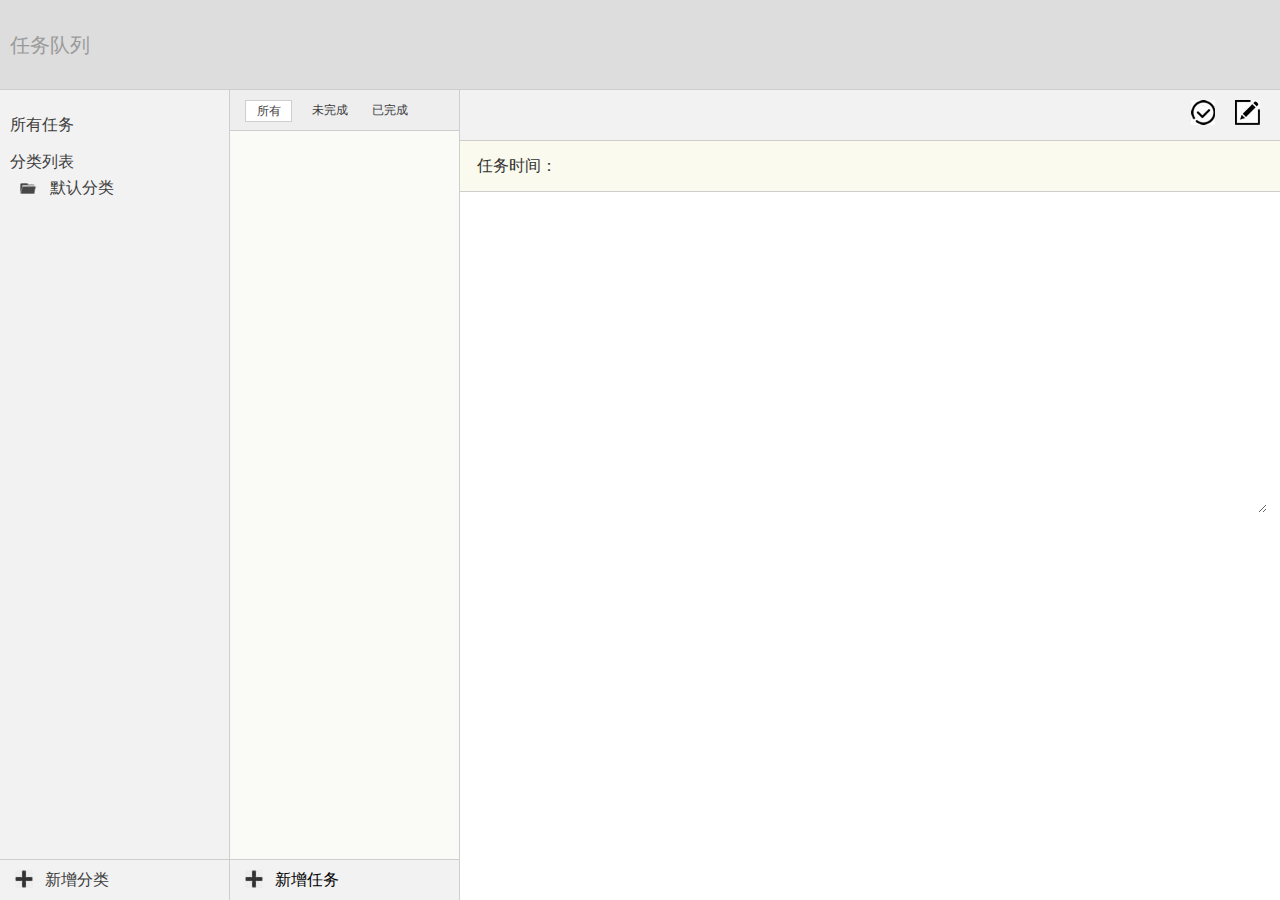
<file: task0003/index.html>
<!DOCTYPE html>
<html>

<head>
    <meta charset="utf-8" />
    <meta http-equiv="X-UA-Compatible" content="IE=edge">
    <title>TODO</title>
    <meta name="viewport" content="width=device-width, initial-scale=1">
    <link rel="stylesheet" type="text/css" media="screen" href="css/main.css" />
    <script src="js/main.js"></script>
    <script src="js/utils.js"></script>
</head>

<body>
    <div class="header">
        <span class="name">任务队列</span>
    </div>
    <div class="container">
        <ul class="folder-list">
            <p class="all">所有任务</p>
            <p class="catagory">分类列表</p>
            <div class="bottom-panel">
                <span id="add-folder">新增分类</span>
            </div>
        </ul>
        <div class="todo-list">
            <ul class="selection">
                <li class="selected">所有</li>
                <li>未完成</li>
                <li>已完成</li>
            </ul>
            <div class="bottom-panel">
                <span id="add-task">新增任务</span>
            </div>
        </div>
        <div class="editor">
            <div class="editor-header task-title">
                <input type="text" name="task-name" disabled>
                <button class="btn btn-edit"></button>
                <button class="btn btn-finish"></button>
            </div>
            <div class="editor-header task-time">任务时间：<input type="text" name="task-time" disabled></div>
            <div class="task-edit">
                <textarea disabled></textarea>
            </div>
        </div>
    </div>
</body>

</html>
</file>
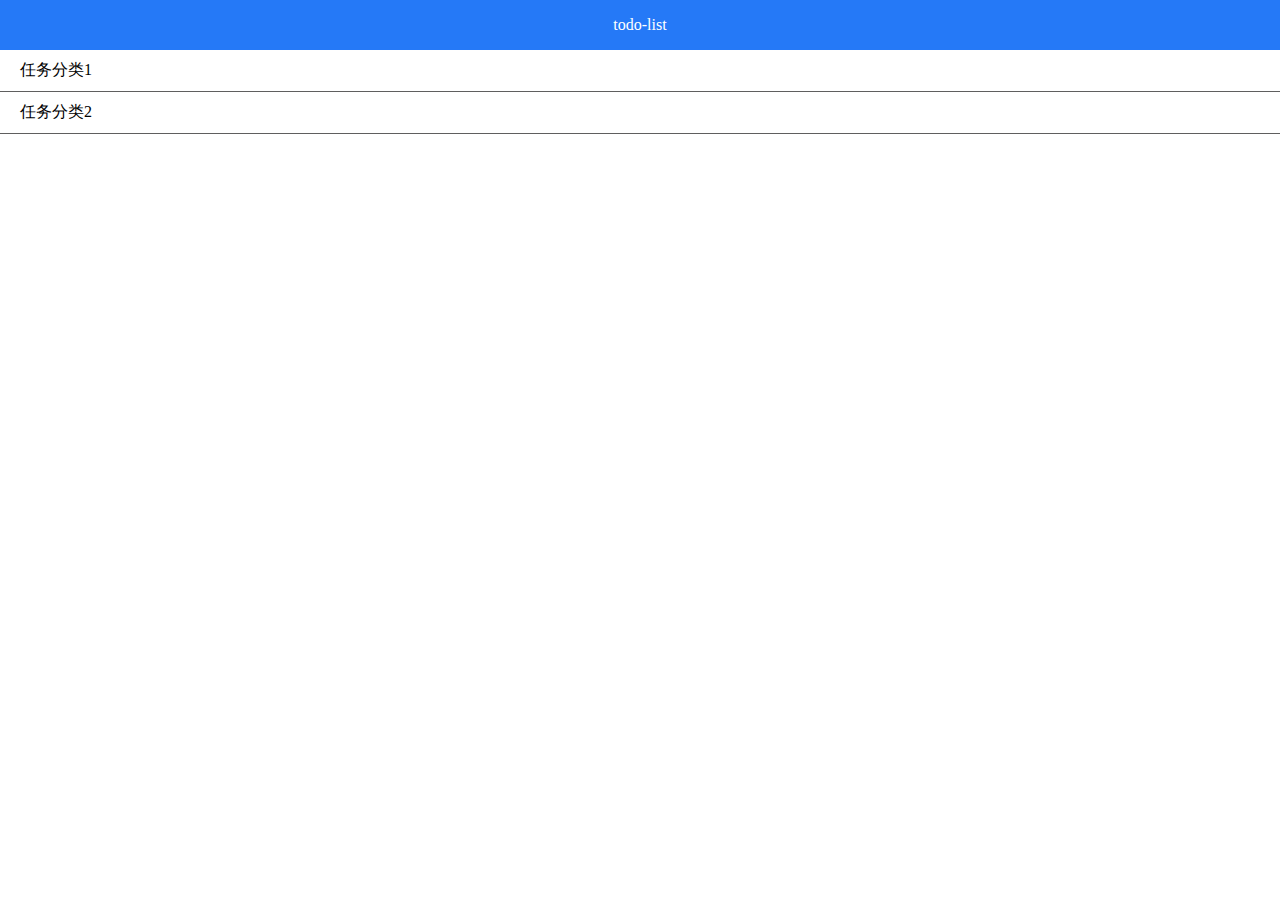
<file: task0004/index.html>
<!DOCTYPE html>
<html>
<head>
    <meta charset="utf-8" />
    <meta http-equiv="X-UA-Compatible" content="IE=edge">
    <title>task0004_移动WEB</title>
    <meta name="viewport" content="width=device-width, initial-scale=1">
    <link rel="stylesheet" type="text/css" media="screen" href="css/main.css" />
    <script src="js/components/index.js"></script>
    <script src="js/components/catagory.js"></script>
    <script src="js/components/detail.js"></script>
</head>

<body>
    <div id="app"></div>
    <script src="js/router.js"></script>
    <script src="js/main.js"></script>
</body>

</html>
</file>
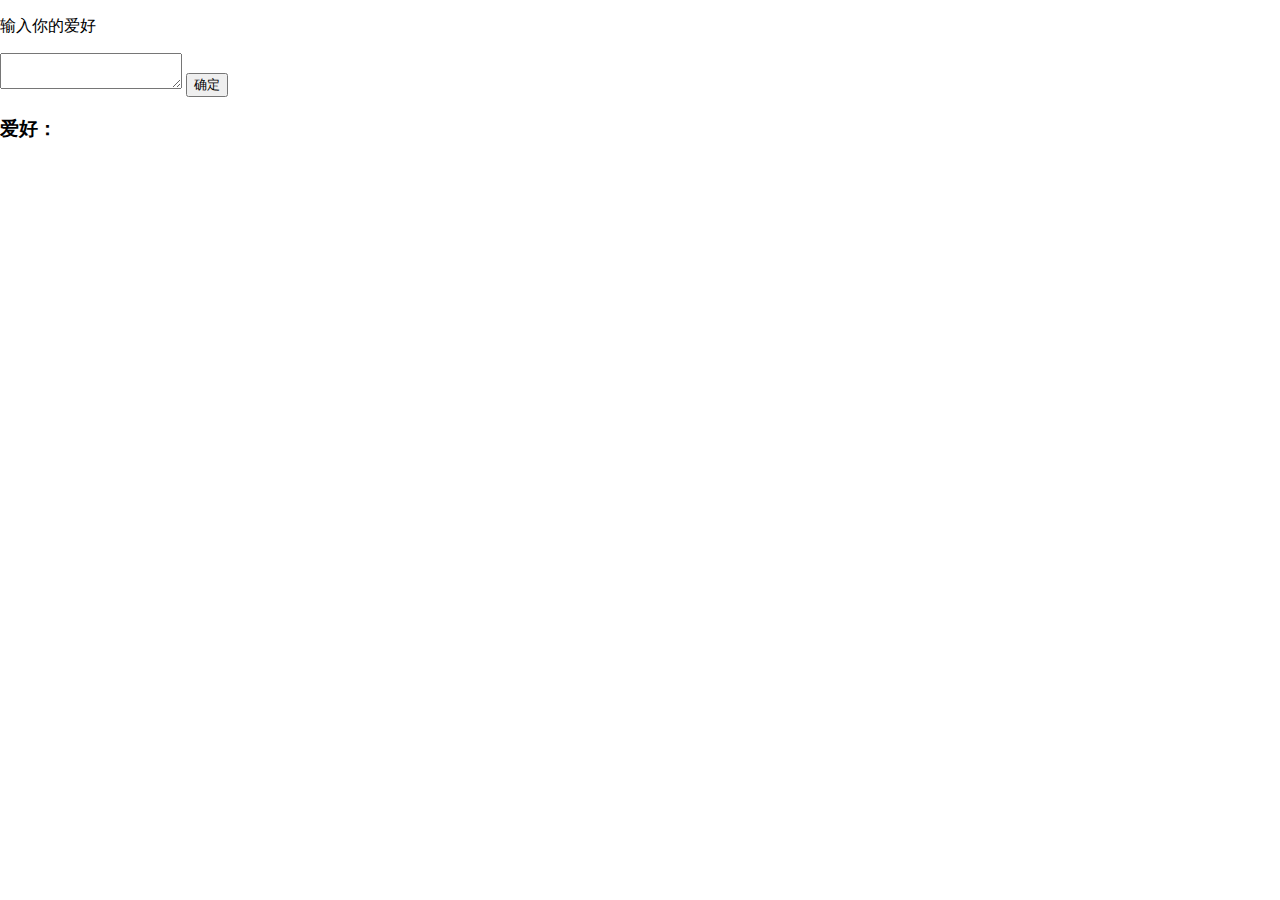
<file: task0002/pratice/task0002_1.html>
<!DOCTYPE html>
<html>
<head>
    <meta charset="utf-8" />
    <meta http-equiv="X-UA-Compatible" content="IE=edge">
    <title>pratice1</title>
    <meta name="viewport" content="width=device-width, initial-scale=1">
    <link rel="stylesheet" type="text/css" media="screen" href="css/main.css" />
    <script src="js/task0002_1.js"></script>
    <script src="js/utils.js"></script>
</head>
<body>
    <div>
        <p>输入你的爱好</p><textarea id="hobbies"></textarea>
        <button id="btn">确定</button>
        <p style="color:red;font-size:18px;display: none" id="alert">爱好不能超过十个</p>
        <h3>爱好：</h3>
        <ul id="display"></ul>
    </div>
</body>
</html>
</file>
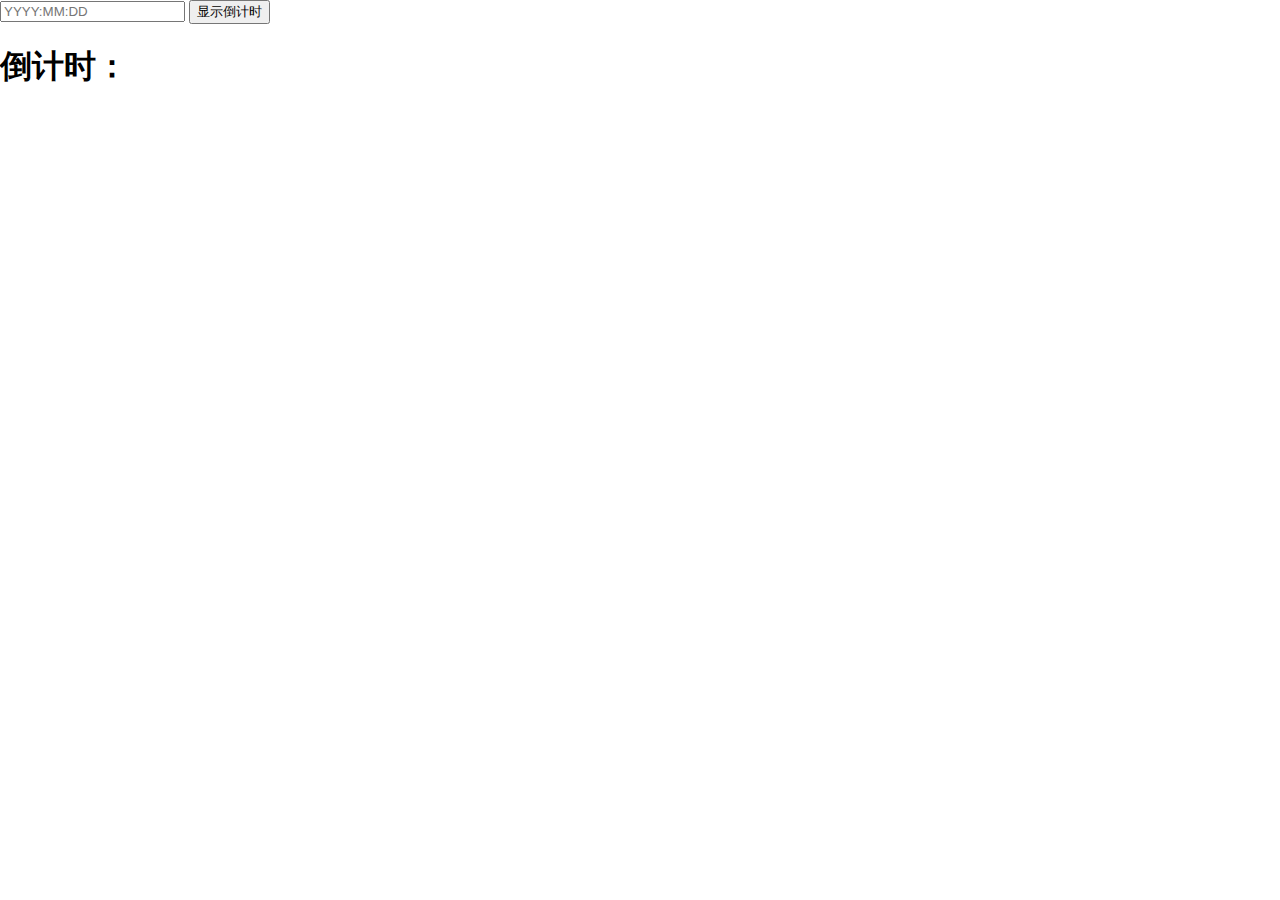
<file: task0002/pratice/task0002_2.html>
<!DOCTYPE html>
<html>
<head>
    <meta charset="utf-8" />
    <meta http-equiv="X-UA-Compatible" content="IE=edge">
    <title>pratice2</title>
    <meta name="viewport" content="width=device-width, initial-scale=1">
    <link rel="stylesheet" type="text/css" media="screen" href="css/main.css" />
    <script src="js/task0002_2.js"></script>
    <script src="js/utils.js"></script>
</head>
<body>
    <div>
        <input id="time" type="text" placeholder="YYYY:MM:DD">
        <button id="btn">显示倒计时</button>
        <h1>倒计时：</h1>
        <div id="timedown"></div>
    </div>
</body>
</html>
</file>
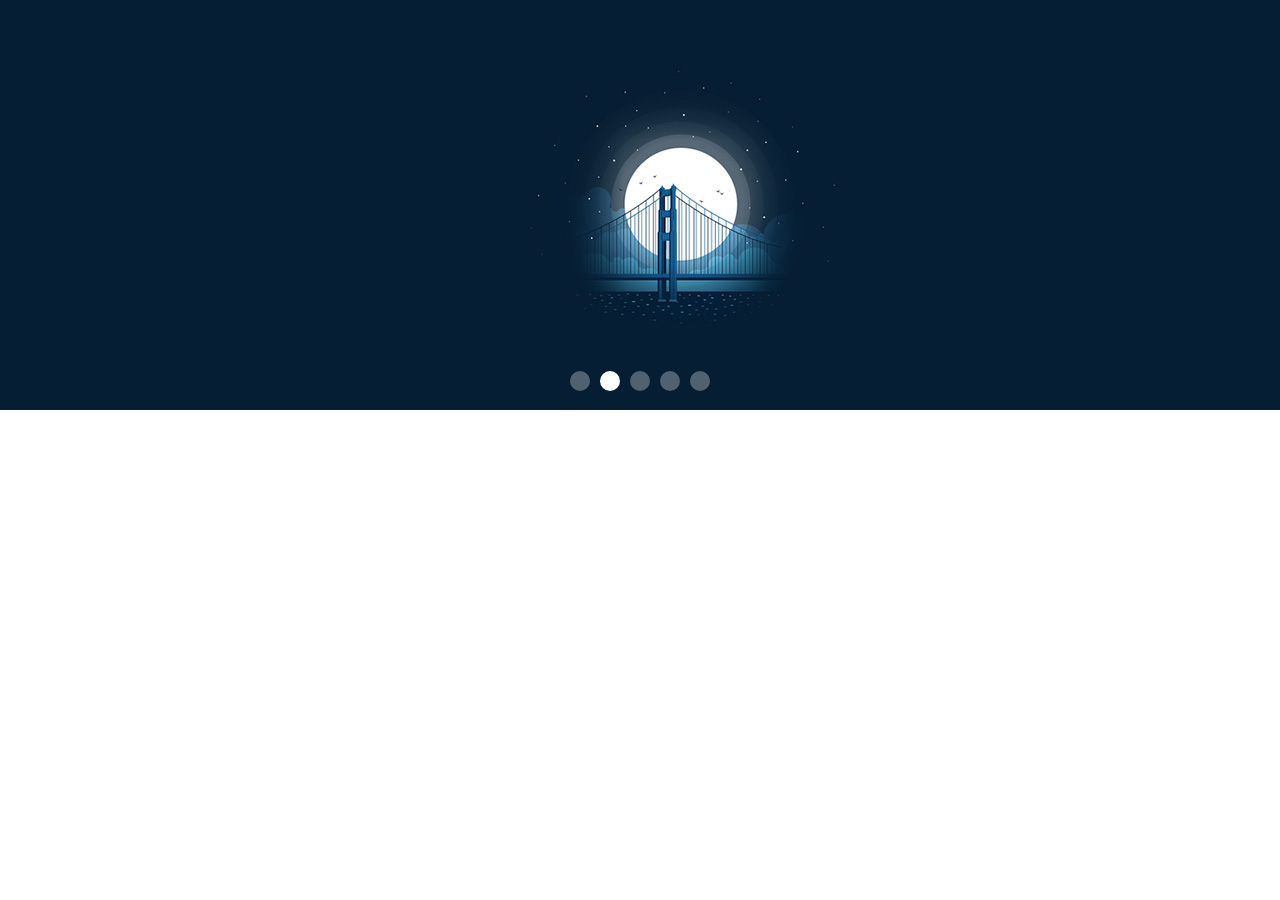
<file: task0002/pratice/task0002_3.html>
<!DOCTYPE html>
<html>
<head>
    <meta charset="utf-8" />
    <meta http-equiv="X-UA-Compatible" content="IE=edge">
    <title>pratice3</title>
    <meta name="viewport" content="width=device-width, initial-scale=1">
    <link rel="stylesheet" type="text/css" media="screen" href="css/main.css" />
    <script src="js/task0002_3.js"></script>
    <script src="js/utils.js"></script>
</head>
<body>
    <ul id="ban" class="banner">
        <li><img src="images/1.jpg"></li>
        <li><img src="images/2.jpg"></li>
        <li><img src="images/3.jpg"></li>
        <li><img src="images/1.jpg"></li>
        <li><img src="images/2.jpg"></li>
    </ul>
</body>
</html>
</file>
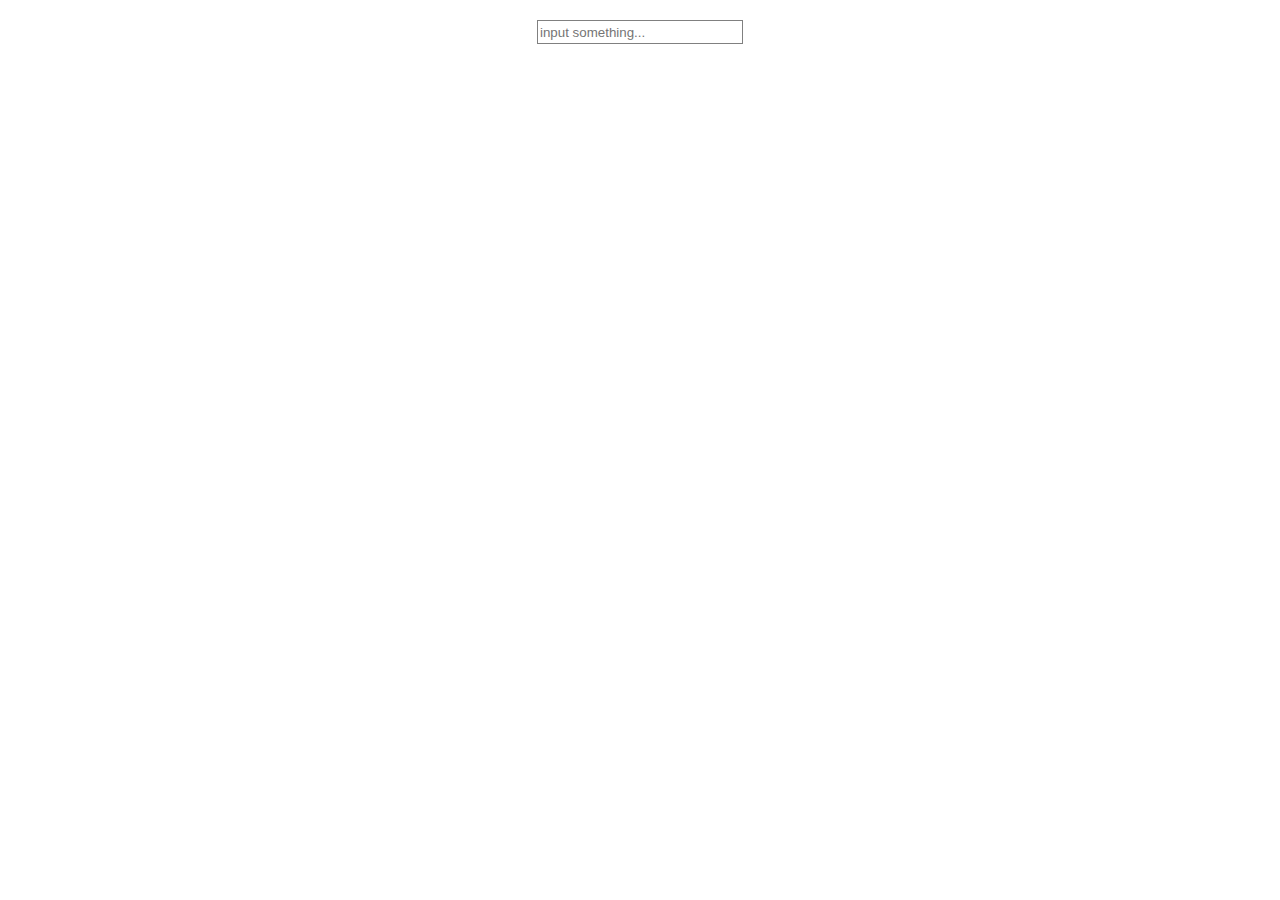
<file: task0002/pratice/task0002_4.html>
<!DOCTYPE html>
<html>
<head>
    <meta charset="utf-8" />
    <meta http-equiv="X-UA-Compatible" content="IE=edge">
    <title>pratice4</title>
    <meta name="viewport" content="width=device-width, initial-scale=1">
    <link rel="stylesheet" type="text/css" media="screen" href="css/task4.css" />
    <script src="js/task0002_4.js"></script>
    <script src="js/utils.js"></script>
</head>
<body>
    <div id="app">
        <input id="myinput" type="text" placeholder="input something..."></input>
        <p id="mytext"></p>
    </div>
</body>
</html>
</file>
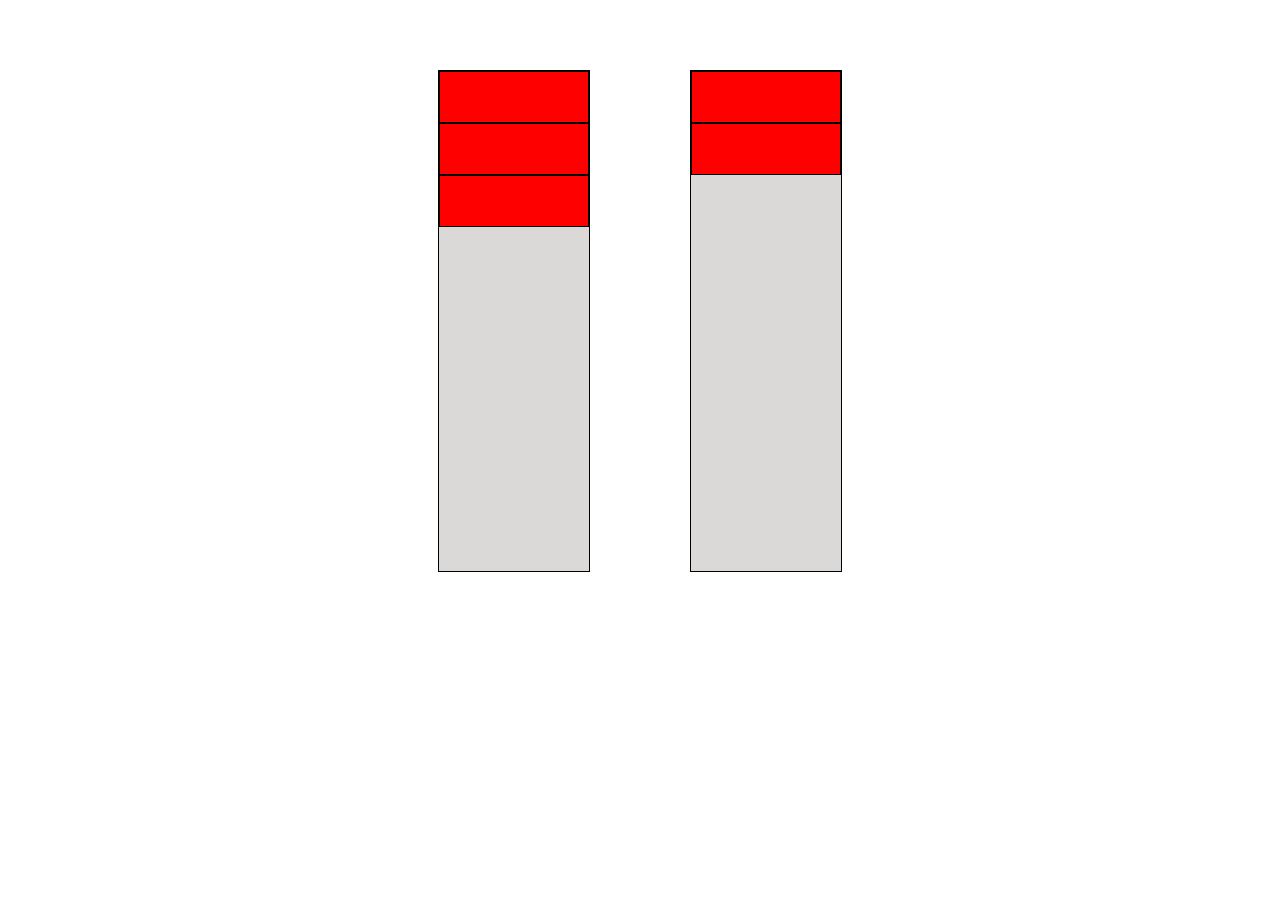
<file: task0002/pratice/task0002_5.html>
<!DOCTYPE html>
<html>
<head>
    <meta charset="utf-8" />
    <meta http-equiv="X-UA-Compatible" content="IE=edge">
    <title>pratice5</title>
    <meta name="viewport" content="width=device-width, initial-scale=1">
    <link rel="stylesheet" type="text/css" media="screen" href="css/task5.css" />
</head>
<body>
    <div id="app">
        <div id="c1" class="container">
            <div class="box"></div>
            <div class="box"></div>
            <div class="box"></div>
        </div><div id="c2" class="container">
            <div class="box"></div>
            <div class="box"></div>
        </div>
    </div>
    <script src="js/utils.js"></script>
    <script src="js/drag.js"></script>
    <script src="js/task0002_5.js"></script>
</body>
</html>
</file>
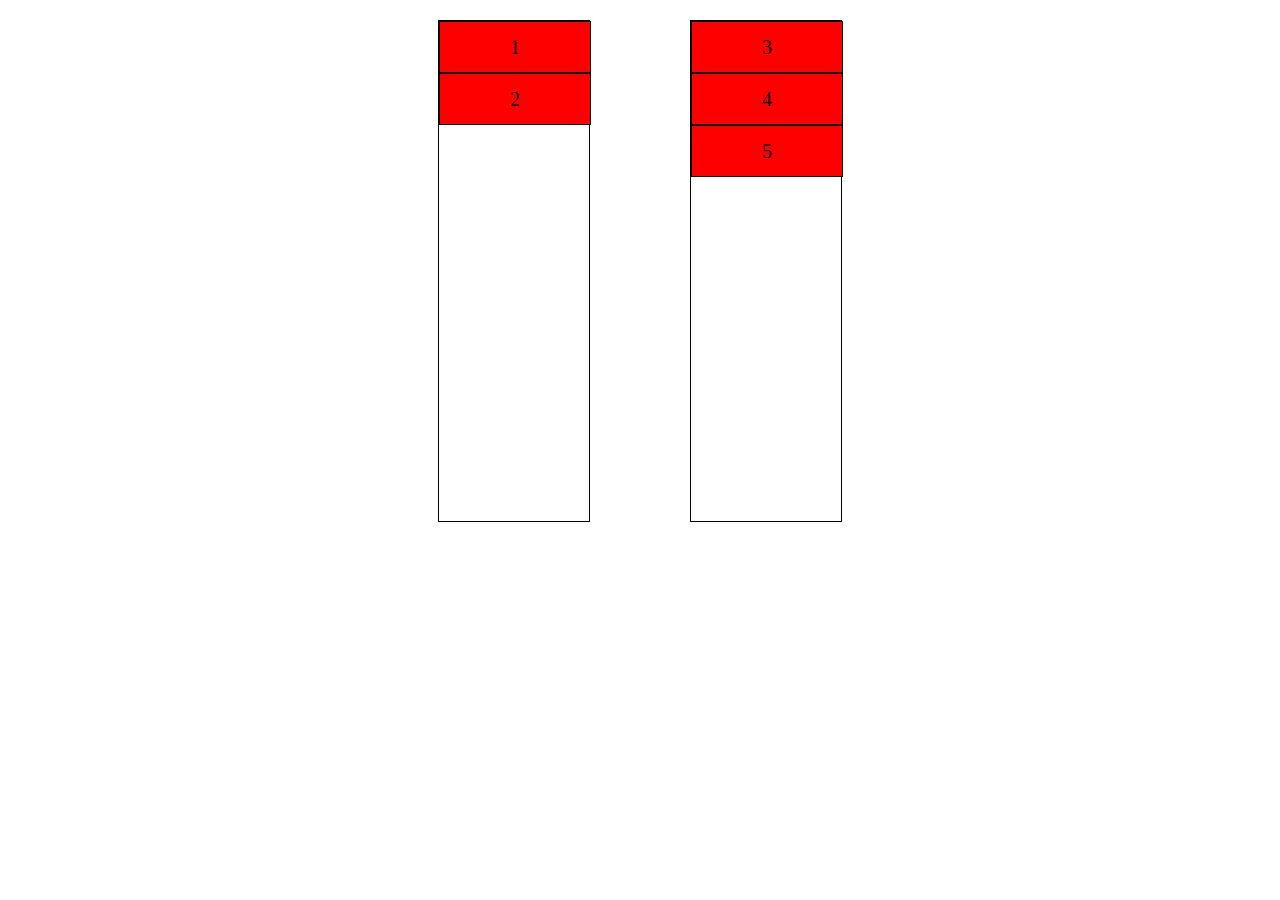
<file: task0002/pratice/task0002_5_HTML5拖拽.html>
<!DOCTYPE <!DOCTYPE html>
<html>

<head>
    <meta charset="utf-8" />
    <meta http-equiv="X-UA-Compatible" content="IE=edge">
    <title>Drag_html5</title>
    <meta name="viewport" content="width=device-width, initial-scale=1">
    <script>
        function drag(e) {
            e = window.event || e;
            var target = e.srcElement || e.target;
            e.dataTransfer.setData('box',target.id);
        }
        function drop(e) {
            e = window.event || e;
            var target = e.srcElement || e.target;
            e.preventDefault();
            var p = e.dataTransfer.getData('box');
            target.appendChild(document.getElementById(p));
        }
        function dropOver(e) {
            e = window.event || e;
            e.preventDefault();
        }
    </script>
</head>
<style>
    #app {
        margin: 20px auto;
        width: 1024px;
        height: 500px;
        display: flex;
        justify-content: center;
    }

    .container {
        margin: 0 50px;
        width: 150px;
        height: 500px;
        border: 1px solid #000;
    }

    .box {
        width: 150px;
        height: 50px;
        background: red;
        border: 1px solid #000;
        line-height: 50px;
        font-size: 20px;
        text-align: center;
    }
</style>

<body>
    <div id="app">
        <div class="container" ondrop="drop(event)" ondragover="dropOver(event)">
            <div id="1" class="box" draggable="true" ondragstart="drag(event)">1</div>
            <div id="2" class="box" draggable="true" ondragstart="drag(event)">2</div>
        </div>
        <div class="container" ondrop="drop(event)" ondragover="dropOver(event)">
            <div id="3" class="box" draggable="true" ondragstart="drag(event)">3</div>
            <div id="4" class="box" draggable="true" ondragstart="drag(event)">4</div>
            <div id="5" class="box" draggable="true" ondragstart="drag(event)">5</div>
        </div>
    </div>
</body>

</html>
</file>
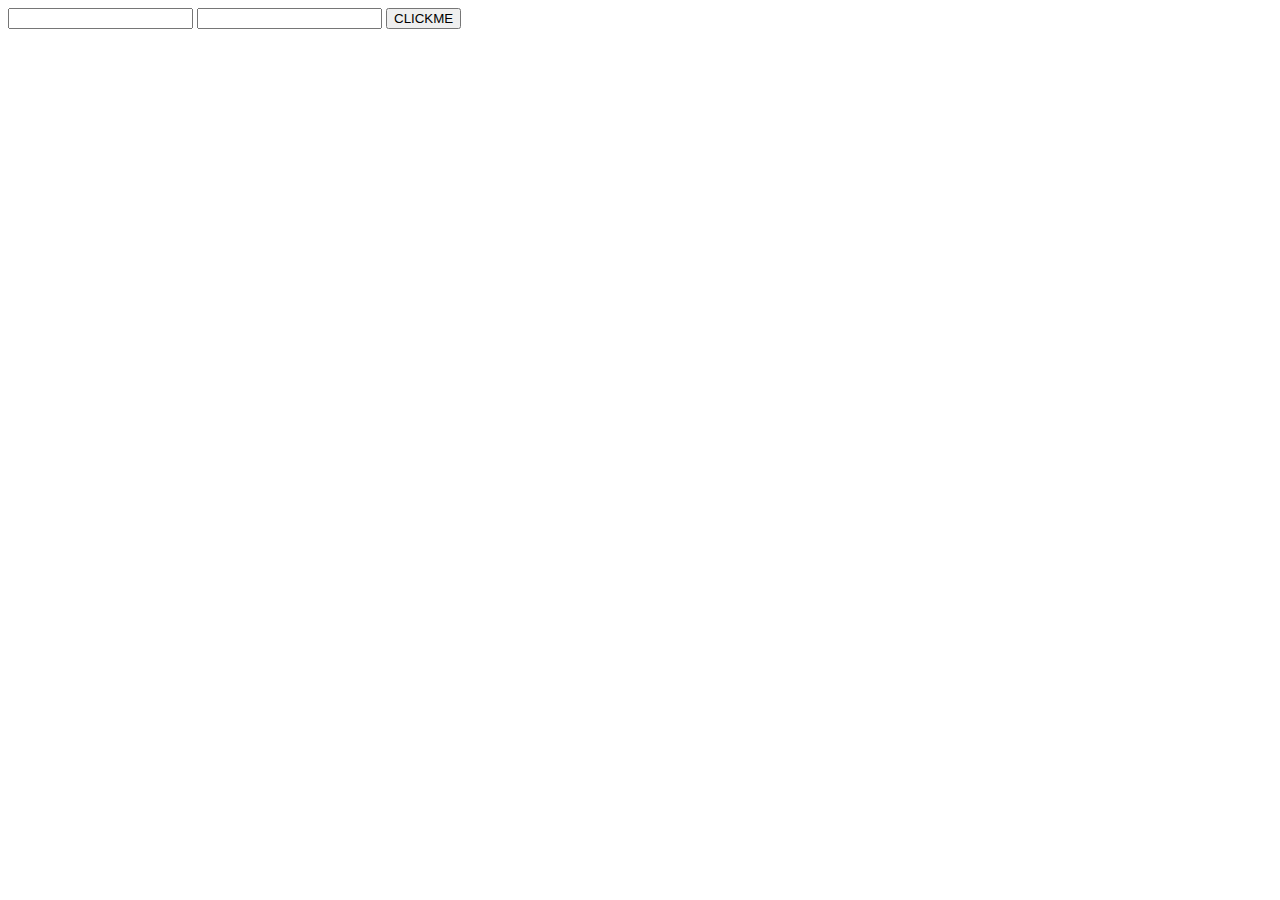
<file: task0002/task1/task1.html>
<!DOCTYPE html>
<html>

<head>
    <meta charset="utf-8" />
    <meta http-equiv="X-UA-Compatible" content="IE=edge">
    <title>Baidu-ife-task1</title>
    <meta name="viewport" content="width=device-width, initial-scale=1">
</head>

<body>
    <input id="number1" type="text">
    <input id="number2" type="text">
    <span id="result"></span>
    <button id="addbtn">CLICKME</button>
</body>

<script>
    function $(id) {
        return document.getElementById(id);
    }

    function add(num1, num2) {
        return num1 + num2;
    }

    function renderResult(result) {
        $("result").innerHTML = result;
    }

    function addEventHandle() {
        var num1 = $("number1").value;
        var num2 = $("number2").value;
        var result = add(num1, num2);
        // num1,num2都是string类型，add函数做的是字符串拼接。
        renderResult(result);
    }

    function initEvent() {
        $("addbtn").addEventListener("click", addEventHandle, false);
    }

    initEvent();
</script>

</html>
</file>
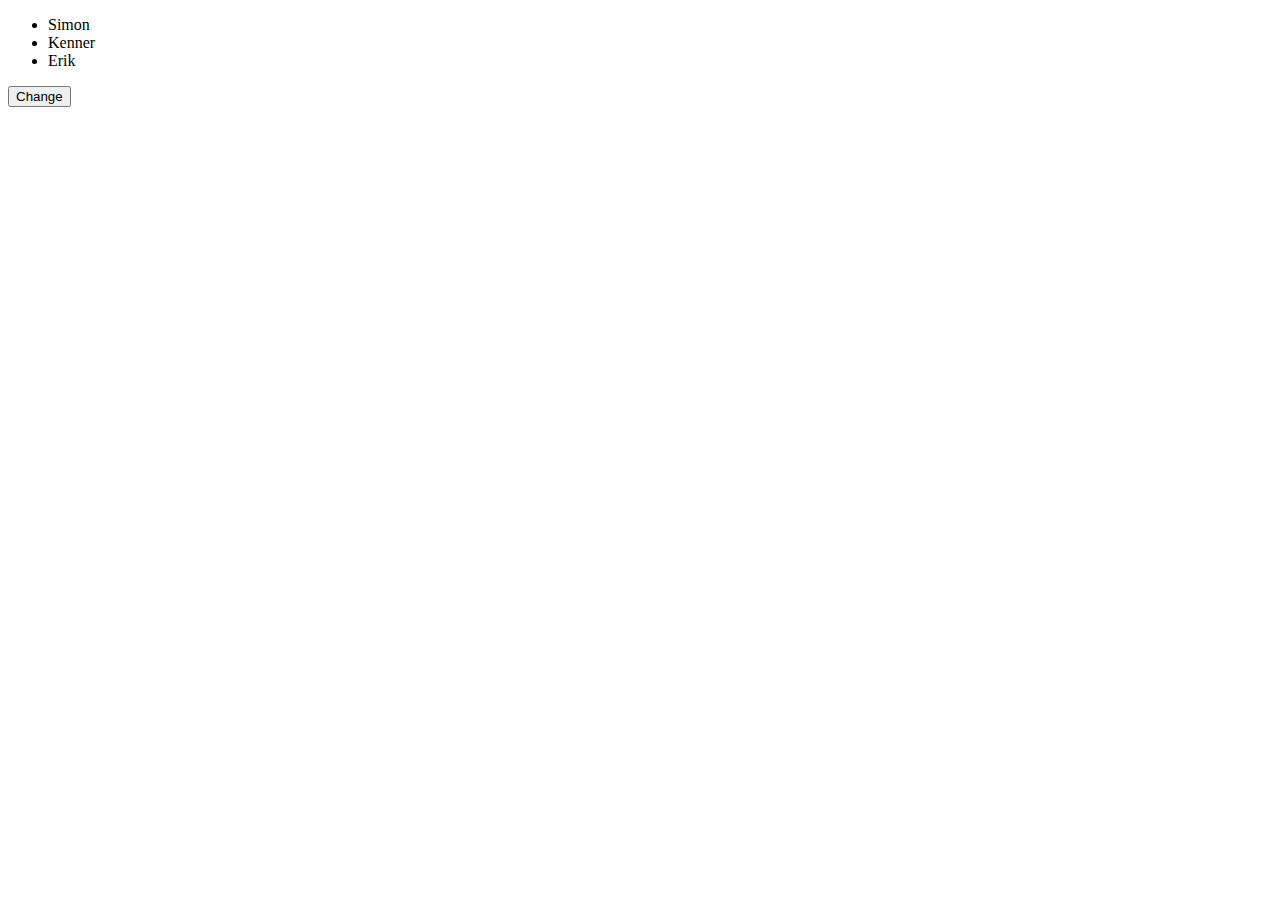
<file: task0002/task4/test.html>
<!DOCTYPE html>
<html>

<head>
    <meta charset="utf-8" />
    <meta http-equiv="X-UA-Compatible" content="IE=edge">
    <title>Page Title</title>
    <meta name="viewport" content="width=device-width, initial-scale=1">
    <script src="utils.js"></script>
</head>

<body>
    <ul id="list">
        <li id="item1">Simon</li>
        <li id="item2">Kenner</li>
        <li id="item3">Erik</li>
    </ul>
    <button id="btn">Change</button>
    <script>
        function clickListener(event) {
            console.log(event);
        }

        function renderList() {
            $("#list").innerHTML = '<li>new item</li>';
        }

        function init() {
            $.delegate('#list', 'li', 'click', clickListener);

            $.click('#btn', renderList);
        }
        init();

</script>
</body>

</html>
</file>
<file: task0003/css/main.css>
body,div,ul,ol,table,th,td,tr,h1,h2,h3,h4,h5,h6 {
    margin: 0;
    padding: 0;
}

a {
    text-decoration: none;
    color: #000;
}

ul {
    list-style: none;
}

html,body {
    height: 100%;
    min-width: 800px;
}

.header {
    position: relative;
    height: 10%;
    color: #9a9a9a;
    font-size: 20px;
    background: #dddddd;
    border-bottom: 1px solid #cecece;
    box-sizing: border-box;
}

.header .name {
    position: relative;
    display: block;
    margin-left: 10px;
    top: 50%;
    transform: translateY(-50%);
}

.container {
    margin:0;
    height: 90%;
}

.bottom-panel {
    position: absolute;
    bottom: 0;
    left: 0;
    height: 40px;
    width: 229px;
    line-height: 40px;
    background: #f2f2f2;
    background-image: url('../images/add.png');
    background-repeat: no-repeat;
    background-position: 15px 10px;
    border-top: 1px solid #cecece;
    border-right: 1px solid #cecece;
    cursor: pointer;
}

.bottom-panel span {
    margin-left: 45px;
}

.folder-list {
    display: block;
    position: relative;
    float: left;
    width: 229px;
    height: 100%;
    color: #3d3d3d;
    font-size: 16px;
    background: #f2f2f2;
    border-right: 1px solid #cecece;
}

.folder-list p {
    padding-left: 10px;
}

.folder-list .all {
    margin-top: 25px;
}

.folder-list .catagory {
    margin-bottom: 0px;
}

.folder-list>li {
    background-image: url(../images/folder.png);
    background-repeat: no-repeat;
    background-position: 20px 10px;
    cursor: pointer;
}

.folder-list>li .folder-name {
    position: relative;
    margin-left: 50px;
    height: 30px;
    line-height: 30px;
}

.folder-list>li .folder-name:hover button {
    visibility: visible;
}

.task-list {
    display: none;
}

.task-list li {
    padding-left: 60px;
    height: 30px;
    line-height: 30px;
    background-image: url(../images/task.png);
    background-repeat: no-repeat;
    background-position: 40px 8px;}

.task-list li:hover,.task-list li.selected {
    background-color: #fff;
    cursor: pointer;
}

.todo-list {
    float: left;
    position: relative;
    width: 229px;
    height: 100%;
    border-right: 1px solid #cecece;
    background: #fafbf6;
}

.todo-list .selection {
    height: 40px;
    width: 100%;
    font-size: 12px;
    color: #3d3d3d;
    background: #eeeeee;
    border-bottom: 1px solid #cecece;
}

.todo-list .selection li {
    float: left;
    margin-left: 15px;
    margin-top: 10px;
    height: 20px;
    width: 45px;
    text-align: center;
    line-height: 20px;
    cursor: pointer;
}

.todo-list .selection .selected {
    border-width: 1px;
    border-style: solid;
    border-color: #cecece;
    background: #fff;
}

.todo-list .time-line {
    line-height: 30px;
    background: #fff;
    cursor: pointer;
}

.todo-list .time-line>span {
    display: block;
    padding-left: 20px;
    height: 30px;
    line-height: 30px;
    background: #fafaee;
}

.todo-list .time-line li{
    padding-left: 40px;
    background: #ffffff;
}

.todo-list .time-line li.selected {
    color: #348413;
}

.todo-list .time-line li:hover {
    background: #f2f2f2;
}

.editor {
    margin-left: 460px;
    height: 100%;
}

.editor .editor-header {
    height: 50px;
    padding-left: 17px;
    line-height: 50px;
    color: #313131;
    border-bottom: 1px solid #cecece;
}

.editor .task-title {
    background: #f2f2f2;
}

.editor input {
    width: 80%;
    font-size: 18px;
    border-width: 0;
    background: #f2f2f2;
    outline: none;
}

.btn {
    float: right;
    margin-top: 10px;
    margin-right: 20px;
    height: 25px;
    width: 25px;
    border-width: 0;
    outline: none;
    cursor: pointer;
}

.btn.btn-finish {
    background-image: url(../images/finish.png);
    background-repeat: no-repeat;
}

.btn.btn-edit {
    background-image: url(../images/edit.png);
    background-repeat: no-repeat;
}

.btn.btn-delete {
    margin-top: 10px;
    margin-right: 17px;
    width: 12px;
    height: 12px;
    background-image: url(../images/delete.png);
    background-repeat: no-repeat;
    visibility: hidden;
}

.editor .task-time {
    background: #fafaee;
}

.editor .task-time input {
    background: #fafaee;
    width: 150px;
}

.editor .task-edit {
    padding: 17px;
}

.editor .task-edit textarea{
    width: 100%;
    height: 300px;
    border-width: 0;
    font-size: 18px;
    outline: none;
    background: #fff;
}

.editor .task-edit textarea:disabled{
    background: #fff;
}
</file>
<file: task0004/css/main.css>
body,div,h1,h2,h3,h4,h5,h6,ul,li,ol {
    margin: 0;
    padding: 0;
}

a {
    text-decoration: none;
    color: #000;
}

body, #app {
    width: 100%;
    height: 100%;
}

.page {
    height: 100%;
    width: 100%;
    position: absolute;
    top: 0;
    left: 0;
    background: #fff;
}

.page .header {
    position: relative;
    height: 50px;
    width: 100%;
    line-height: 50px;
    text-align: center;
    background: rgb(37, 121, 247);
    color: #fff;
}

.page ul.body {
    width: 100%;
    list-style: none;
}

.page ul.body li {
    padding: 10px 20px;
    border-bottom: 1px solid rgb(95, 94, 94);
}

.page .header .return {
    position: absolute;
    top: 50%;
    left: 20px;
    transform: translateY(-50%);
}

.page .header .return a {
    color: #fff;
}
</file>
<file: task0002/pratice/css/main.css>
body {
    margin: 0;
    padding: 0;
}

.banner {
    position: relative;
    margin: 0;
    padding: 0;
    list-style: none;
    width: 100%;
    height: 410px;
    overflow: hidden;
}

.banner li {
    position: absolute;
    cursor: pointer;
} 

.banner .options {
    position: absolute;
    bottom: 10px;
    left: 0;
    right: 0;
    text-align: center;
}

.banner .options .options-item {
    display: inline-block;
    margin: 5px;
    height: 20px;
    width: 20px;
    border-radius: 10px;
    background: #fff;
    opacity: 0.3;
    cursor: pointer;
    transition: all 0.5s ease-in-out;
}

.banner .options .options-item.select {
    opacity: 1;
}

.slide-to-left {
    left: 0%;
    animation: slideleft 1.2s ease-in-out;
}

.slide-to-right {
    right: 0%;
    animation: slideright 1.2s ease-in-out;
}

@keyframes slideleft {
    from {
        left: 100%;
    }
    to {
        left: 0%;
    }
}

@keyframes slideright {
    from {
        right: 100%;
    }
    to {
        right: 0%;
    }
}
</file>
<file: task0002/pratice/css/task4.css>
body,h1,h2,h3,h4,h5,h6,p,table,td,th,div,ul,ol,li {
    margin: 0;
    padding: 0;
}

#app {
    margin: 20px auto;
    text-align: center;
}

input {
    position: relative;
    width: 200px;
    height: 20px;
    border: 1px solid gray;
}

.input-tips {
    display: inline-block;
    position: absolute;
    width: 200px;
    border: 1px solid gray;
    list-style: none;
    background: rgb(231, 231, 231);
    display: none;
    z-index: 10;
}

.input-tips li {
    padding: 5px;
}

.input-tips li:hover {
    background: gray;
}

.input-tips li.select {
    background: gray;
}

.match {
    color: red;
}
</file>
<file: task0002/pratice/css/task5.css>
body,h1,h2,h3,h4,h5,h6,p,table,td,th,div,ul,ol,li {
    margin: 0;
    padding: 0;
}


#app {
    width: 1024px;
    margin: 50px auto;
    text-align: center;
}

.container {
    display: inline-block;
    margin: 20px 50px;
    width: 150px;
    height: 500px;
    background: rgb(219, 216, 216);
    border: 1px solid #000;
}

.container .box {
    width: 148px;
    height: 50px;
    background: red;
    border: 1px solid #000;
    border-collapse: collapse;
}

.container .box:hover {
    cursor: move;
}
</file>
